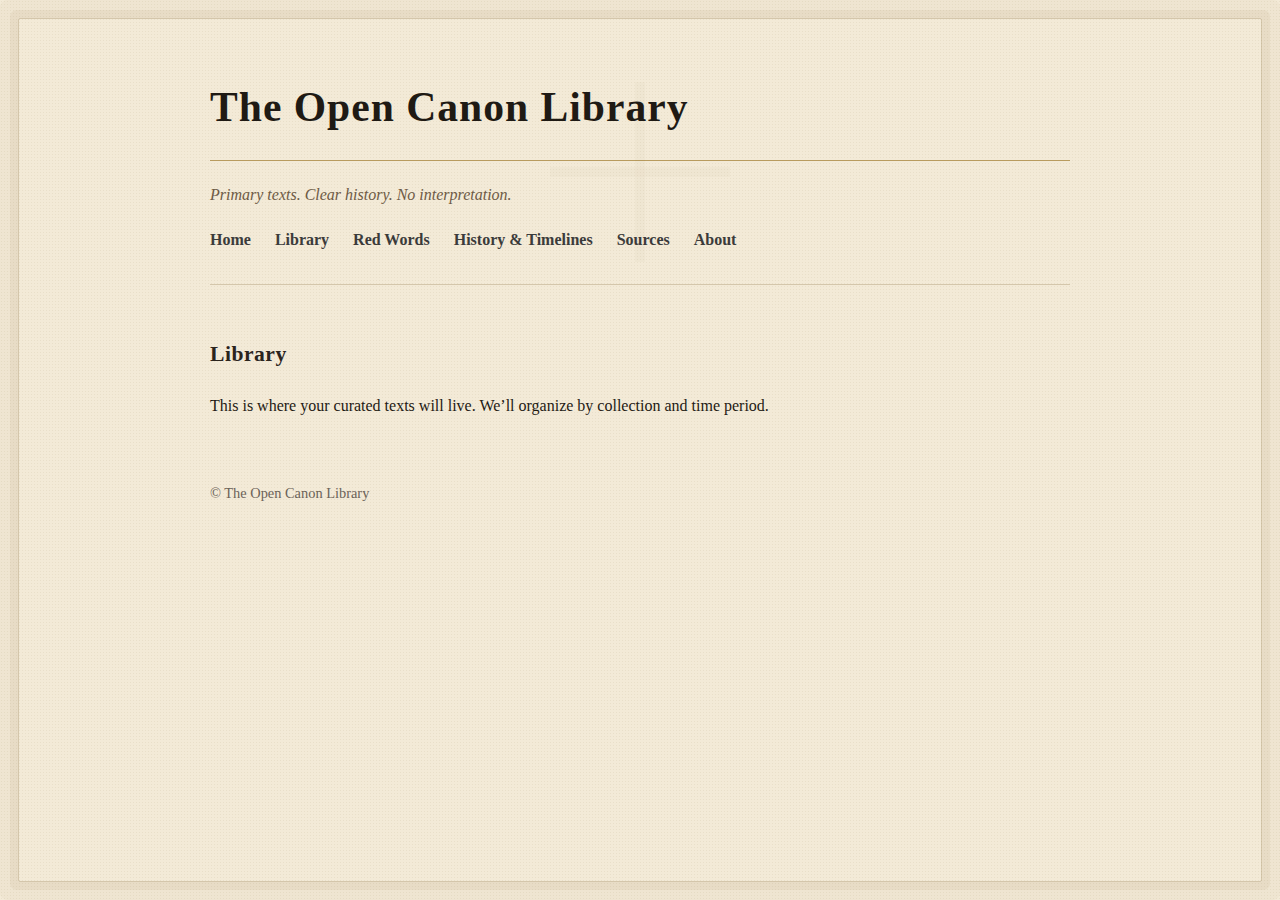
<file: library.html>
<!DOCTYPE html>
<html>
<head>
  <meta charset="UTF-8" />
  <title>Library | The Open Canon Library</title>
  <link rel="stylesheet" href="style.css" />
</head>
<body>
  <h1>The Open Canon Library</h1>
  <p><em>Primary texts. Clear history. No interpretation.</em></p>

  <nav>
    <a href="index.html">Home</a>
    <a href="library.html">Library</a>
    <a href="red-words.html">Red Words</a>
    <a href="history.html">History & Timelines</a>
    <a href="sources.html">Sources</a>
    <a href="about.html">About</a>
  </nav>

  <hr>

  <h2>Library</h2>
  <p>This is where your curated texts will live. We’ll organize by collection and time period.</p>

  <footer>© The Open Canon Library</footer>
</body>
</html>
</file>
<file: style.css>
/* The Open Canon Library - clean baseline */

/* Page base */
html {
  height: 100%;
}

body {
  font-family: "Georgia", serif;
  max-width: 860px;
  margin: 70px auto;
  padding: 0 30px;
  line-height: 1.8;
  color: #1f1a14;
  position: relative;

  /* parchment vibe */
  background: #f3ead7;
  background-image:
    radial-gradient(rgba(120, 90, 40, 0.08) 1px, transparent 1px);
  background-size: 3px 3px;
}

/* Soft sepia frame around the whole page (NOT a half-page box) */
body::before {
  content: "";
  position: fixed;
  inset: 18px;
  border: 1px solid rgba(120, 90, 40, 0.25);
  box-shadow:
    0 0 0 8px rgba(120, 90, 40, 0.06),
    0 0 0 18px rgba(120, 90, 40, 0.03);
  pointer-events: none;
  z-index: 9999;
  border-radius: 2px;
}

/* Title */
h1 {
  font-size: 2.6em;
  letter-spacing: 1px;
  border-bottom: 1px solid #b89b5e;
  padding-bottom: 15px;
  margin-bottom: 20px;

  /* needed for watermark positioning */
  position: relative;
  z-index: 1;
}

/* Subtle cross watermark behind the title */
h1::before {
  content: "";
  position: absolute;
  left: 50%;
  top: -18px;
  transform: translateX(-50%);
  width: 240px;
  height: 240px;

  /* cross made from two soft bars */
  background:
    linear-gradient(to bottom,
      rgba(120, 90, 40, 0.22) 0%,
      rgba(120, 90, 40, 0.22) 100%) center/10px 180px no-repeat,
    linear-gradient(to right,
      rgba(120, 90, 40, 0.22) 0%,
      rgba(120, 90, 40, 0.22) 100%) center/180px 10px no-repeat;

  opacity: 0.12;
  pointer-events: none;
  z-index: -1;
}

/* Links + emphasis */
a {
  color: #3b3b3b;
  text-decoration: none;
}

a:hover {
  text-decoration: underline;
}

em {
  color: #6e5a45;
}

/* Nav */
nav {
  margin-bottom: 30px;
}

nav a {
  margin-right: 20px;
  text-decoration: none;
  color: #3b3b3b;
  font-weight: 600;
}

nav a:hover {
  color: #7a4d1b;
}

/* Sections */
h2 {
  margin-top: 50px;
  font-size: 1.35em;
  letter-spacing: 0.5px;
  color: #2b241d;
}

/* Horizontal rule styling (if used) */
hr {
  border: none;
  border-top: 1px solid rgba(120, 90, 40, 0.25);
  margin: 25px 0;
}

/* Footer */
footer {
  margin-top: 60px;
  font-size: 0.9em;
  color: #6b6257;
}
</file>
